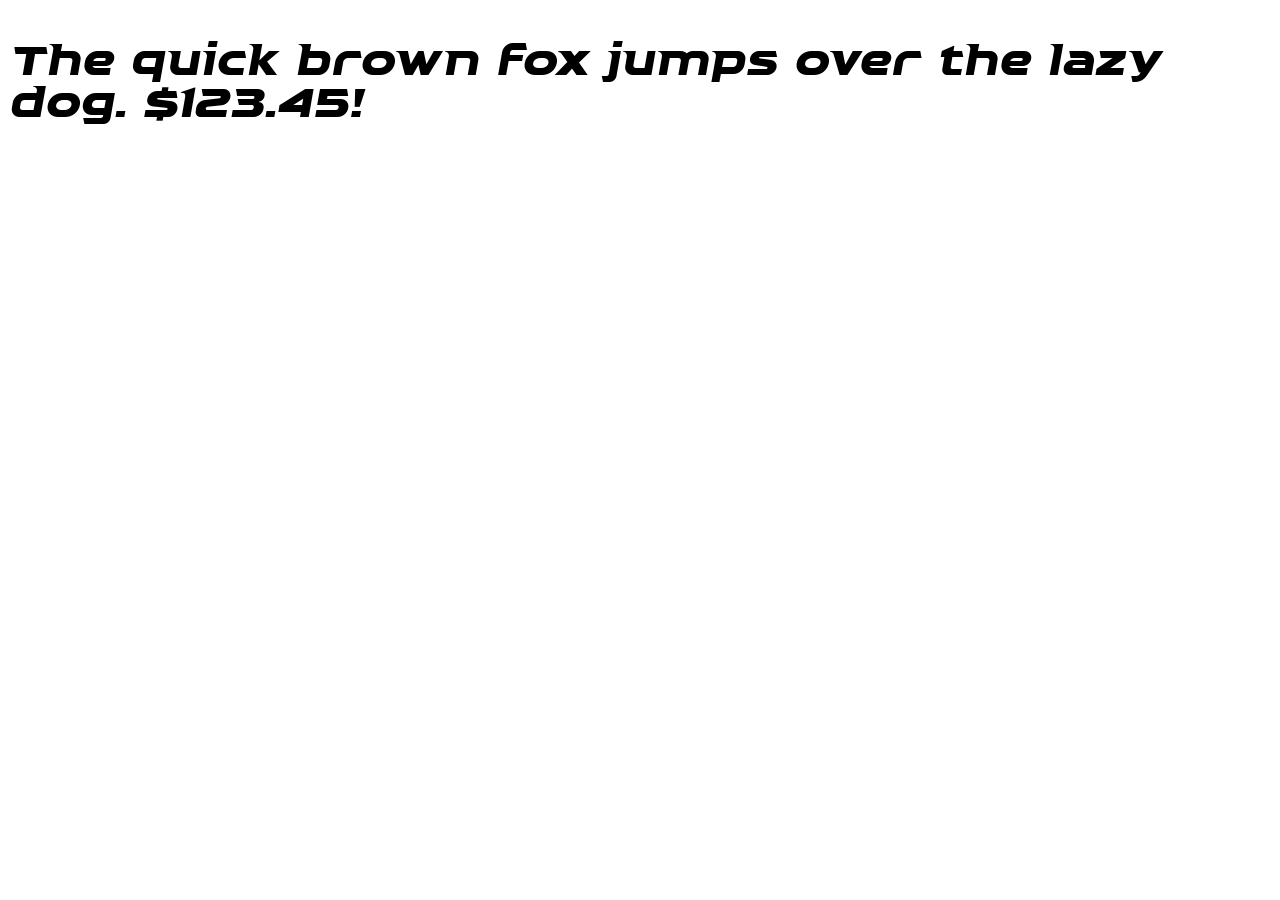
<file: fonts/Broaven Oblique.html>
<!DOCTYPE html PUBLIC "-//W3C//DTD XHTML 1.0 Strict//EN" "http://www.w3.org/TR/xhtml1/DTD/xhtml1-strict.dtd">
<html lang="en" xml:lang="en" xmlns="http://www.w3.org/1999/xhtml">
<head>
<meta content="text/html; charset=utf-8" http-equiv="content-type"/>
<meta content="en-us" http-equiv="Content-Language"/>
<title>Broaven Oblique - Web Font Specimen</title>
<link rel="stylesheet" type="text/css" media="screen" href="Broaven Oblique.css" />
<style type="text/css" media="screen">
body { font-size: 42px; font-family: "Broaven", Georgia; }
</style>
</head>
<body>
<p contenteditable="true">The quick brown fox jumps over the lazy dog. $123.45!</p>
</body>
</html>
</file>
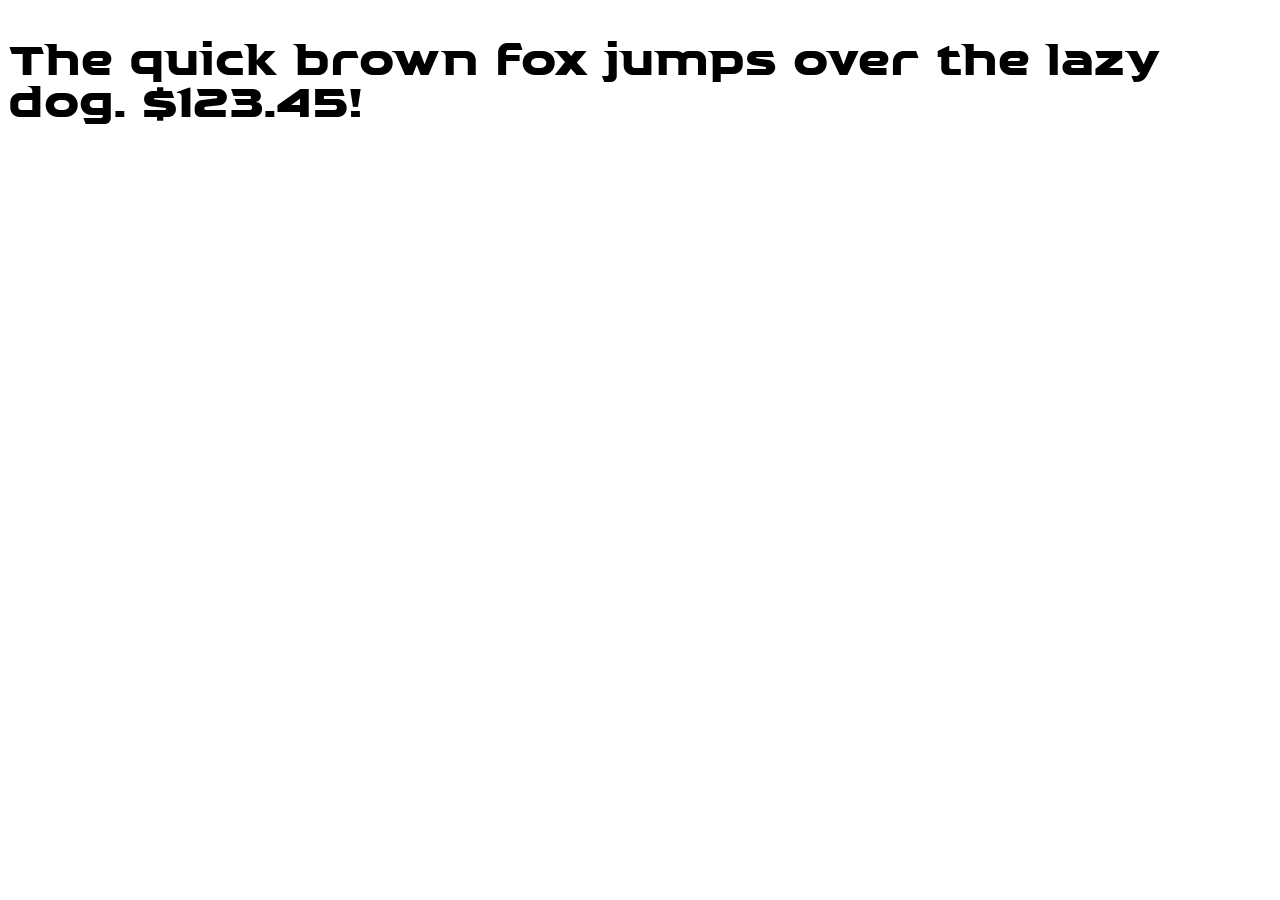
<file: fonts/Broaven.html>
<!DOCTYPE html PUBLIC "-//W3C//DTD XHTML 1.0 Strict//EN" "http://www.w3.org/TR/xhtml1/DTD/xhtml1-strict.dtd">
<html lang="en" xml:lang="en" xmlns="http://www.w3.org/1999/xhtml">
<head>
<meta content="text/html; charset=utf-8" http-equiv="content-type"/>
<meta content="en-us" http-equiv="Content-Language"/>
<title>Broaven Regular - Web Font Specimen</title>
<link rel="stylesheet" type="text/css" media="screen" href="Broaven.css" />
<style type="text/css" media="screen">
body { font-size: 42px; font-family: "Broaven", Georgia; }
</style>
</head>
<body>
<p contenteditable="true">The quick brown fox jumps over the lazy dog. $123.45!</p>
</body>
</html>
</file>
<file: fonts/Broaven Oblique.css>
/* Webfont: Broaven-Oblique */@font-face {
    font-family: 'Broaven';
    src: url('Broaven Oblique.eot'); /* IE9 Compat Modes */
    src: url('Broaven Oblique.eot?#iefix') format('embedded-opentype'), /* IE6-IE8 */
         url('Broaven Oblique.woff') format('woff'), /* Modern Browsers */
         url('Broaven Oblique.woff2') format('woff2'), /* Modern Browsers */
         url('Broaven Oblique.ttf') format('truetype'); /* Safari, Android, iOS */
             font-style: italic;
    font-weight: normal;
    text-rendering: optimizeLegibility;
}
</file>
<file: fonts/Broaven.css>
/* Webfont: Broaven-Regular */@font-face {
    font-family: 'Broaven';
    src: url('Broaven.eot'); /* IE9 Compat Modes */
    src: url('Broaven.eot?#iefix') format('embedded-opentype'), /* IE6-IE8 */
         url('Broaven.woff') format('woff'), /* Modern Browsers */
         url('Broaven.woff2') format('woff2'), /* Modern Browsers */
         url('Broaven.ttf') format('truetype'); /* Safari, Android, iOS */
             font-style: normal;
    font-weight: normal;
    text-rendering: optimizeLegibility;
}
</file>
